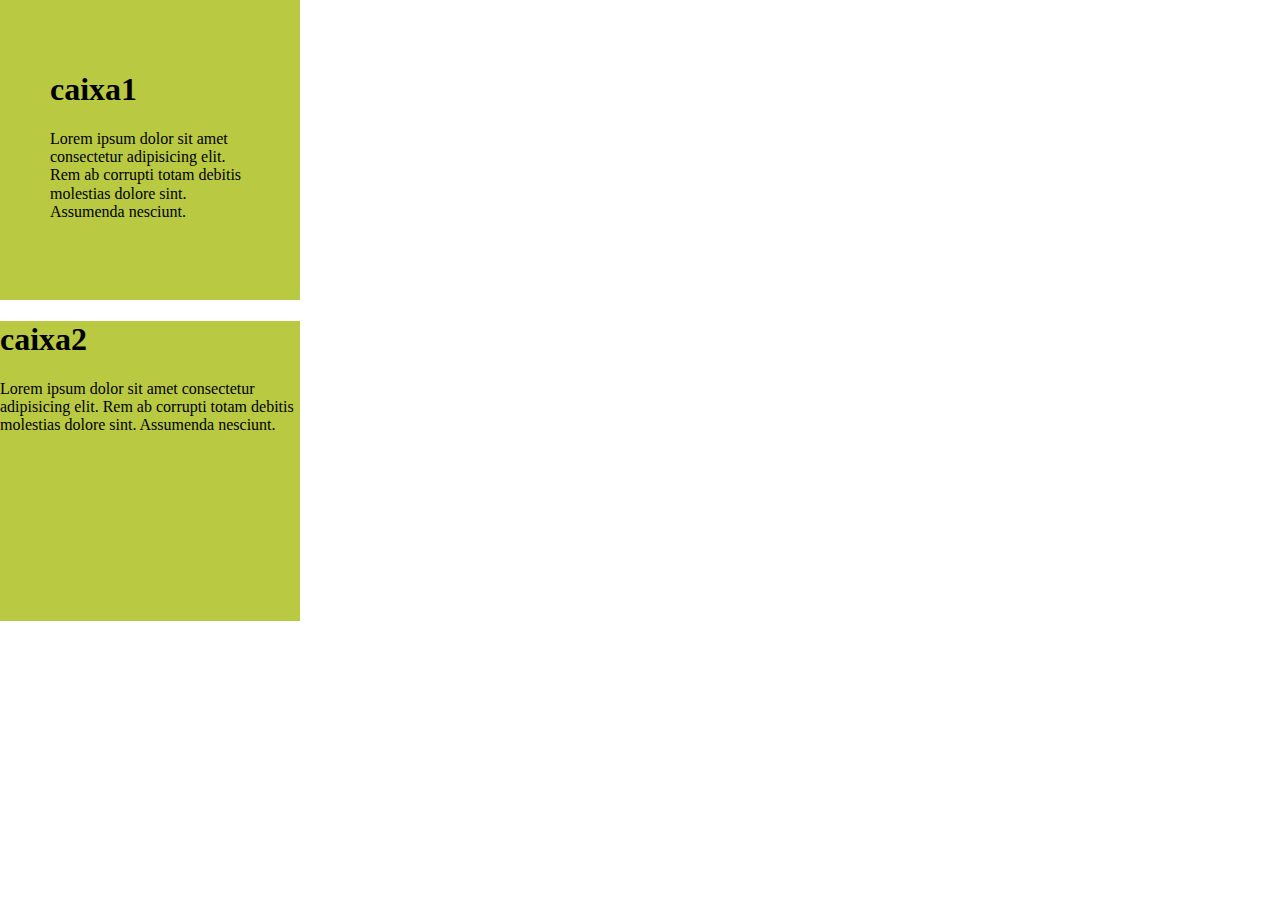
<file: box-sizing-e- cantos-arredondados/index.html>
<!DOCTYPE html>
<html lang="en">
<head>
    <meta charset="UTF-8">
    <meta http-equiv="X-UA-Compatible" content="IE=edge">
    <meta name="viewport" content="width=device-width, initial-scale=1.0">
    <title>Document</title>
    <link rel="stylesheet" href="style.css">
    <link rel="stylesheet" href="normalize.css">
</head>
<body>
   <div class="caixa1">
    <h1>caixa1</h1>
    <p>
        Lorem ipsum dolor sit amet consectetur adipisicing elit. Rem ab corrupti totam debitis molestias dolore sint. Assumenda nesciunt.
    </p>
   </div>
   <div class="caixa2">
    <h1>caixa2</h1>
    <p>
        Lorem ipsum dolor sit amet consectetur adipisicing elit. Rem ab corrupti totam debitis molestias dolore sint. Assumenda nesciunt.
    </p>
   </div>
</body>
</html>
</file>
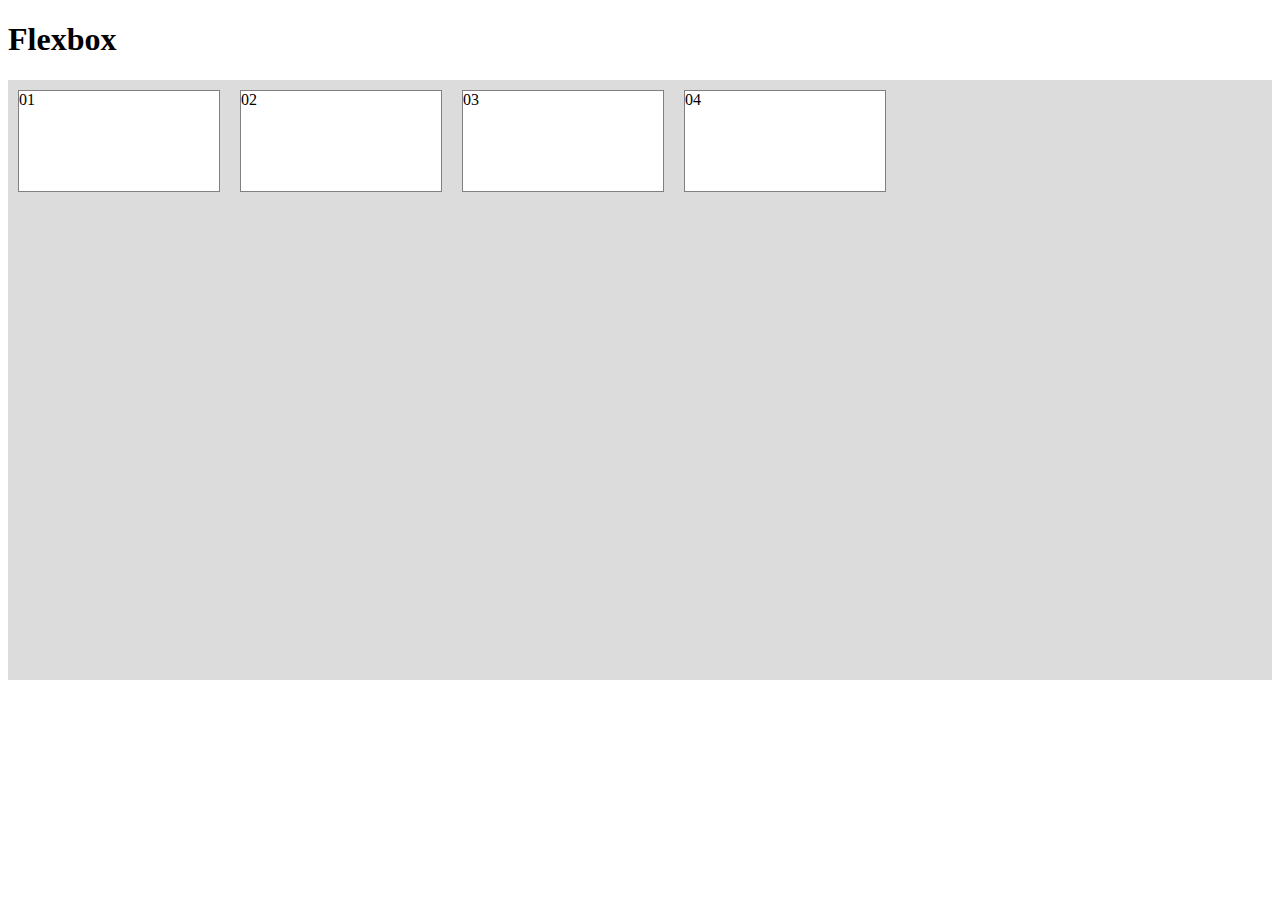
<file: flex-box/index.html>
<!DOCTYPE html>
<html lang="en">
<head>
    <meta charset="UTF-8">
    <meta http-equiv="X-UA-Compatible" content="IE=edge">
    <meta name="viewport" content="width=device-width, initial-scale=1.0">
    <title>Document</title>
    <link rel="stylesheet" href="style.css">
</head>
<body>
    <h1> Flexbox </h1>
    <div id="conteudo">
        <div class="item item1">01</div>
        <div class="item">02</div>
        <div class="item">03</div>
        <div class="item">04</div>
    </div>
    
</body>
</html>
</file>
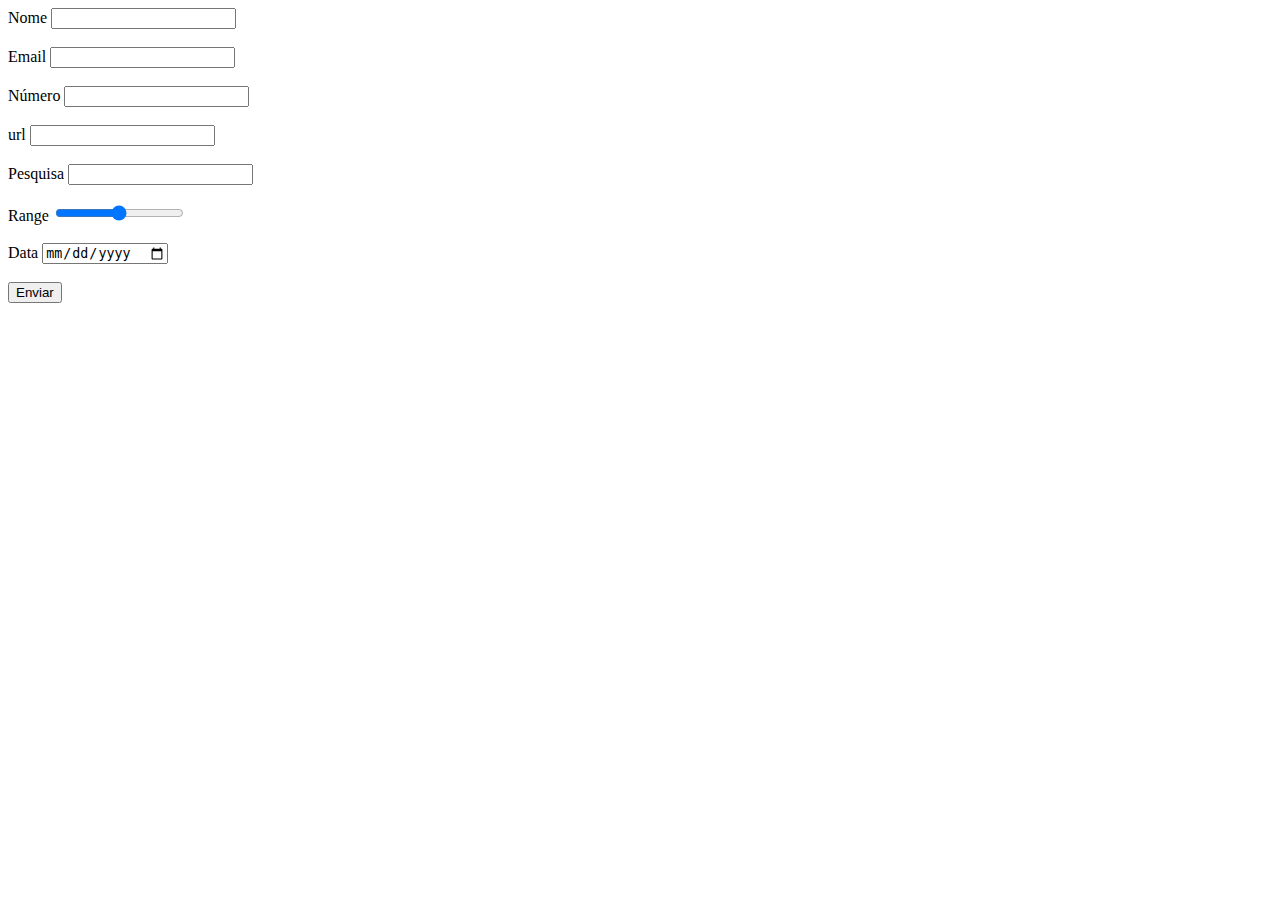
<file: novas-tags-input/index.html>
<!DOCTYPE html>
<html lang="en">
<head>
    <meta charset="UTF-8">
    <meta http-equiv="X-UA-Compatible" content="IE=edge">
    <meta name="viewport" content="width=device-width, initial-scale=1.0">
    <title>Document</title>
</head>
<body>
    <form>
        <label for="nome">Nome</label>
        <input type="text" nome="nome" id="nome"><br><br>

        <label for="email">Email</label>
        <input type="email" id="email"><br><br>

        <label for="number">Número</label>
        <input type="number" id="number"><br><br>

        <label for="url">url</label>
        <input type="url" id="url"> <br><br>

        <label for="pesquisa">Pesquisa</label>
        <input type="search" id="pesquisa"> <br><br>

        <label for="range">Range</label>
        <input type="range" id="range"> <br><br>

        <label for="date">Data</label>
        <input type="date" id="data"> <br><br>

        <input type="submit" value="Enviar">
    </form>
</body>
</html>
</file>
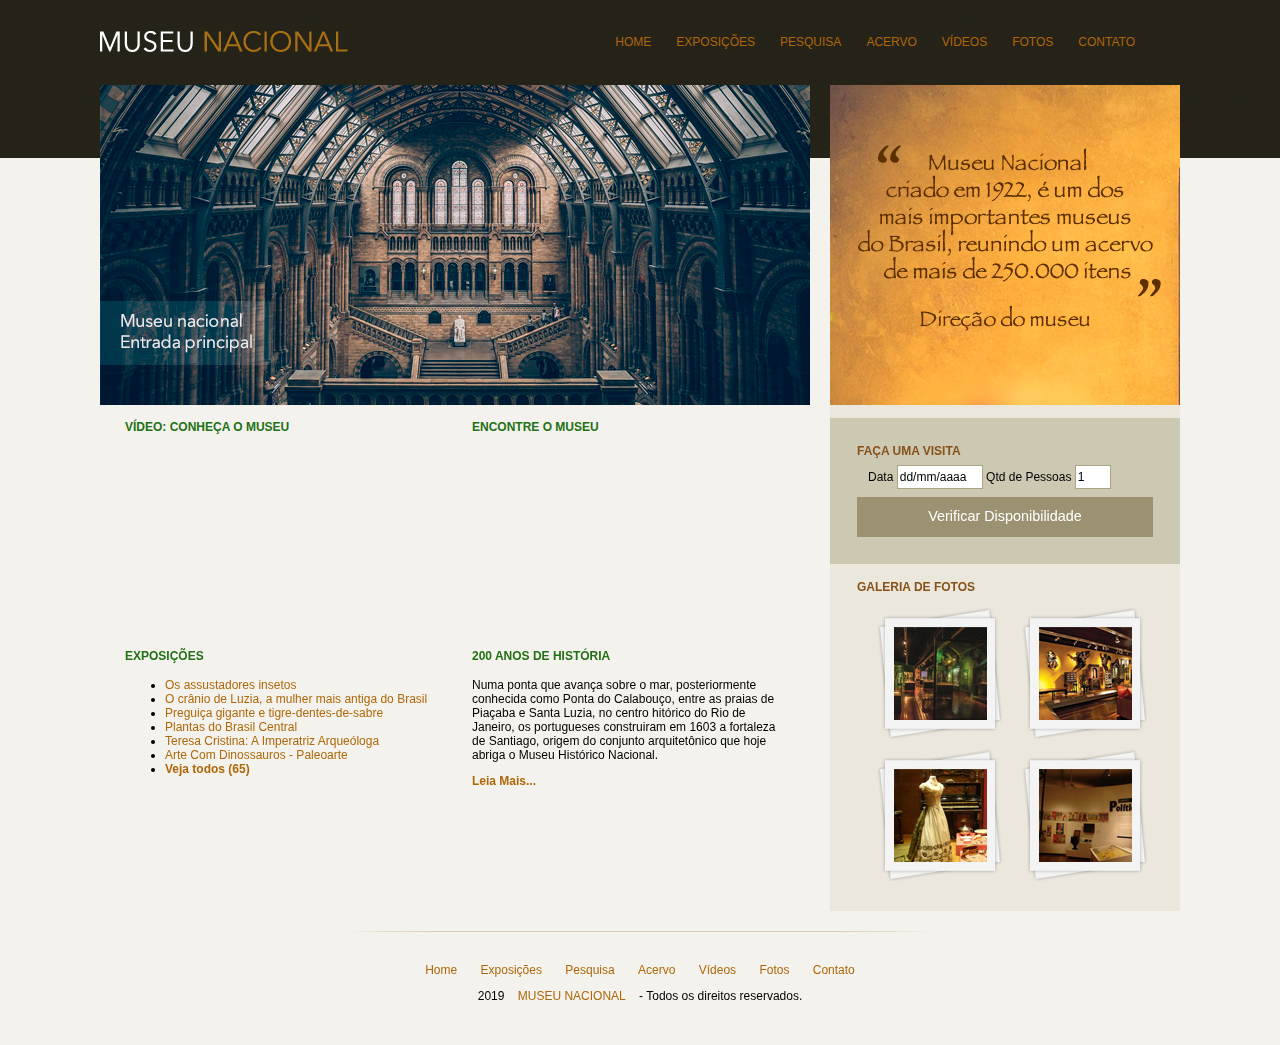
<file: projeto-museu/index.html>
<!DOCTYPE html>
<html lang="en">
  <head>
    <meta charset="UTF-8" />
    <meta http-equiv="X-UA-Compatible" content="IE=edge" />
    <meta name="viewport" content="width=device-width, initial-scale=1.0" />
    <title>Document</title>

    <!-- ESTILO CUSTOMIZADO  -->
    <link rel="stylesheet" href="style.css" />

    <!-- NORMALIZE CSS -->
    <link rel="stylesheet" href="normalize.css" />

    <script src="html5shiv.js"></script>
  </head>
  <body>
    <div id="container">
      <!-- INICIO CONTAINER-->

      <header>
        <!-- INICIO HEADER -->
        <div id="logo">
          <h1><a href="">Museu Nacional </a></h1>
        </div>

        <nav>
          <!--ÍNICIO NAV-->
          <ul>
            <li><a href="#">Home</a></li>
            <li><a href="#">Exposições</a></li>
            <li><a href="#">Pesquisa</a></li>
            <li><a href="#">Acervo</a></li>
            <li><a href="#">Vídeos</a></li>
            <li><a href="#">Fotos</a></li>
            <li><a href="#">Contato</a></li>
          </ul>
        </nav>
        <!--FIM NAV-->
      </header>
      <!-- FIM HEADER -->
      <div id="principal">
        <!--INICIO PRINCIPAL-->

        <div id="conteudo">
          <!--INICIO CONTEUDO -->
          <section id="capa">
            <img src="img/museu.png" alt="" />
          </section>

          <section id="postagens">
            <article id="video">
              <h3>Vídeo: conheça o Museu</h3>

              <iframe
                width="310"
                height="170"
                src="https://www.youtube.com/embed/RGUYb-hivrc"
                title="YouTube video player"
                frameborder="0"
                allow="accelerometer; autoplay; clipboard-write; encrypted-media; gyroscope; picture-in-picture"
                allowfullscreen
              ></iframe>
            </article>

            <article id="mapa">
              <h3>Encontre o Museu</h3>

              <iframe
                src="https://www.google.com/maps/embed?pb=!1m18!1m12!1m3!1d3675.2063112591054!2d-43.2265289!3d-22.90576!2m3!1f0!2f0!3f0!3m2!1i1024!2i768!4f13.1!3m3!1m2!1s0x997e58a085b7af%3A0x4d11e9a933d38ce3!2sMuseu%20Nacional%20-%20UFRJ!5e0!3m2!1spt-PT!2sbr!4v1669503623846!5m2!1spt-PT!2sbr"
                width="310"
                height="170"
                style="border: 0"
                allowfullscreen=""
                loading="lazy"
                referrerpolicy="no-referrer-when-downgrade"
              ></iframe>
            </article>

            <article id="exposicoes">
              <h3>Exposições</h3>
              <ul>
                <li><a href="">Os assustadores insetos</a></li>
                <li>
                  <a href=""
                    >O crânio de Luzia, a mulher mais antiga do Brasil</a
                  >
                </li>
                <li><a href="">Preguiça gigante e tigre-dentes-de-sabre</a></li>
                <li><a href="">Plantas do Brasil Central</a></li>
                <li><a href="">Teresa Cristina: A Imperatriz Arqueóloga</a></li>
                <li><a href="">Arte Com Dinossauros - Paleoarte</a></li>
                <li>
                  <a href=""><strong>Veja todos (65)</strong></a>
                </li>
              </ul>
            </article>

            <article id="historia">
              <h3>200 Anos de História</h3>

              <p>
                Numa ponta que avança sobre o mar, posteriormente conhecida como Ponta do Calabouço, entre as praias de Piaçaba e Santa Luzia, no centro hitórico do Rio de Janeiro, os portugueses construiram em 1603 a fortaleza de Santiago, origem do conjunto arquitetônico que hoje abriga o Museu Histórico Nacional.
              </p>
              <a href=""><strong>Leia Mais...</strong></a>
            </article>
          </section>
        </div>
        <!--FIM CONTEUDO -->

        <aside>
          <!--INICIO ASIDE -->
          <section id="depoimento">
            <img src="img/depoimento.png" alt="" />
          </section>

          <section id="visita">
            <!--INICIO VISITA-->
            <h4>Faça uma Visita</h4>
            <form>
              <fieldset>
                <legend>Selecione uma data</legend>
                <label for="data">Data</label>
                <input class="campo" type="text" id="data" value="dd/mm/aaaa" />

                <label for="qtd">Qtd de Pessoas</label>
                <input
                  class="campo"
                  style="width: 30px"
                  type="text"
                  id="qtd"
                  value="1"
                />
              </fieldset>

              <input
                class="botao"
                type="submit"
                value="Verificar Disponibilidade"
              />
            </form>
          </section>
          <!--FIM VISITA-->

          <section id="galeria">
            <h4>Galeria de fotos</h4>

            <a href="">
              <img src="img/imagem1.jpg" height="93px" width="93px" />
            </a>

            <a href="">
              <img src="img/imagem2.jpg" height="93px" width="93px" />
            </a>

            <a href="">
              <img src="img/imagem3.jpg" height="93px" width="93px" />
            </a>

            <a href="">
              <img src="img/imagem4.jpg" height="93px" width="93px" />
            </a>
          </section>
        </aside>
        <!--FIM ASIDE -->
        <footer>
          <p>
            <a href="#">Home</a>
            <a href="#">Exposições</a>
            <a href="#">Pesquisa</a>
            <a href="#">Acervo</a>
            <a href="#">Vídeos</a>
            <a href="#">Fotos</a>
            <a href="#">Contato</a>
          </p>

          <p>
            2019 <a href="#">MUSEU NACIONAL</a> - Todos os direitos reservados.
          </p>
        </footer>
      <!--FIM PRINCIPAL-->
    </div> 
    <!-- FIM CONTAINER-->
  </body>
</html>
</file>
<file: box-sizing-e- cantos-arredondados/style.css>
.caixa1 {
    width: 300px;
    height: 300px;
    background: #b9c941;
    padding: 50px;
    box-sizing: border-box;  /****************** FAZ COM QUE O PADDING NÃO INTERFIRA NO WIDTH */
}

.caixa2 {
    width: 300px;
    height: 300px;
    background: #b9c941;
}
</file>
<file: flex-box/style.css>
#conteudo {
    background: #dcdcdc;
    height: 600px;
    display: flex;


    /* 
    row | row-reverse | column | column-reverse
    */
    /* flex-direction: row;  DIREÇÕES PARA ALINHAR ELEMENTOS EM LINHAS OU COLUNAS  */

    /* 
    nowrap | wrap | wrap-reverse 
    */
    /* flex-wrap: nowrap;  QUEBRA O ITEM QUANDO NÃO SE TEM MAIS ESPAÇO NA LINHA */

    /* 
    flex-start | flex-end | center | space-between | space-around 
    */
    /* justify-content: flex-start ;    ALINHA OS ELEMENTOS NA HORIZONTAL */

    /* stretch | center | flex-start | flex-end | baseline(alinha o item baseado na linha do texto) */
    /* align-items: stretch;  ALINHA OS ELEMENTOS NA VERTICAL */
}

.item {
    width: 200px;
    height: 100px;
    margin: 10px;
    background: #fff;
    border: 1px solid grey;
}

.item1 {
    /* flex-grow: 1 ;
    DEFINE TAMANHO QUE O ELEMENTO AUMENTARÁ E OCUPARÁ NO CONTAINER
    DE ACORDO COM OS OUTROS ITENS */

    /* flex-shrink: 1;
    DEFINE TAMANHO QUE O ELEMENTO DIMUIRÁ E OCUPARÁ NO CONTAINER DE ACORDO COM OS OUTROS ITENS*/

    /* flex-basis:auto ; 
    INDICA O TAMANHO INICIAL DO FLEX ITEM ANTES DA DISTRIBUIÇÃO DO ESPAÇO RESTANTE */
}   


/* .ordem1 {
    order: 1 ;
}

.ordem2 {
    order: 2 ;
}

.ordem3 {
    order: 3 ;
}

.ordem4 {
    order: 4 ;
} */
</file>
<file: projeto-museu/style.css>
/* ESTRUTURA DO SITE 
------------------------------- */

body {
    background: #f4f2ec url(img/fundo.png) repeat-x;
    font: 12px "Lucida Grande", "Lucida Sans Unicode", Arial, sans-serif ;
}
#container {
    width: 1080px;
    margin: 0 auto ;
}

a:link, a:active, a:visited {
    color: #af670a;
    text-decoration: none;
}

a:hover {
    color: #227115;
}


/* ESTILIZANDO LOGO
--------------------------- */
#logo h1 {
    float: left;
}
#logo a {
    width: 248px;
    height: 21px;
    text-indent: -9999px;
    display: block;
    background: url(img/logo.png) no-repeat;
}

/* BARRA DE NAVEGAÇÃO
---------------------------------- */
header {
    padding: 15px 0 ;
    height: 55px;
}

nav ul {
    list-style: none;
    margin: 20px;
    float: right;
}

nav ul li {
    float: left;
}

nav ul li a:link {
    display: block;
    margin-right: 25px;
    padding-bottom: 3px;
    text-transform: uppercase;
}

nav ul li a:hover {
    border-bottom: 1px solid #535858;
}

/* Principal 
------------------------------- */
#conteudo { 
    width: 710px ;
    float: left;
    margin-bottom: 20px;
}

aside {
    width: 350px ;
    float: right;
    padding-bottom: 30px;
    background: #ebe7dd;
    margin-bottom: 20px;
}

section#visita {
    background: #cdc8b1;
    padding: 10px 27px 27px 27px ;
    margin-top: 10px ;
}

section#galeria {
    padding: 0px 27px 0px 27px ;
}

section#galeria a {
    display: block;
    background: url(img/fundo-foto.png) no-repeat ;
    float: left;
    padding: 17px 15px 16px 15px;
    margin: 10px 0px 0px 20px;
}

section#galeria img {
    margin: 3px 0px 0px 2px;
}

article#video {
    float: left;
    width: 310px;
    margin-left: 25px;
}

article#mapa {
    float: left;
    width: 310px;
    margin-left: 37px;
}

article#exposicoes {
    float: left;
    width: 310px;
    margin: 15px 0px 0px 25px ;
}

article#historia {
    float: left;
    width: 310px;
    margin: 15px 0px 0px 37px ;
}

h3 {
    color: #227115;
    font-size: 1.0em;
    margin-bottom: 15px;
    text-transform: uppercase;
}

h4 {
    color: #86521a;
    text-transform: uppercase;
    padding-bottom: 3px;
    margin-bottom: 0;
}

/* FORMULÁRIOS 
------------------------------ */

input {
    height: 20px;
    background: #fff;
    border: none;
    font-size: 1em;
    width: 80px;
}

input.campo {
    border: 1px solid #ada484 ;
}

input.botao {
    background: #9b9271;
    color: #fff;
    width: 100%;
    height: 40px ;
    font-size: 1.2em;
}

fieldset {
    border: none;
}

fieldset legend {
    display: none ;
}

/* RODAPÉ 
----------------------------- */
footer {
    clear: both;
    padding: 20px 0 30px 0px;
    text-align: center;
    background: url(img/fundo-rodape.png) no-repeat center top;
}

footer>p a {
    padding: 2px 10px ;
}
</file>
